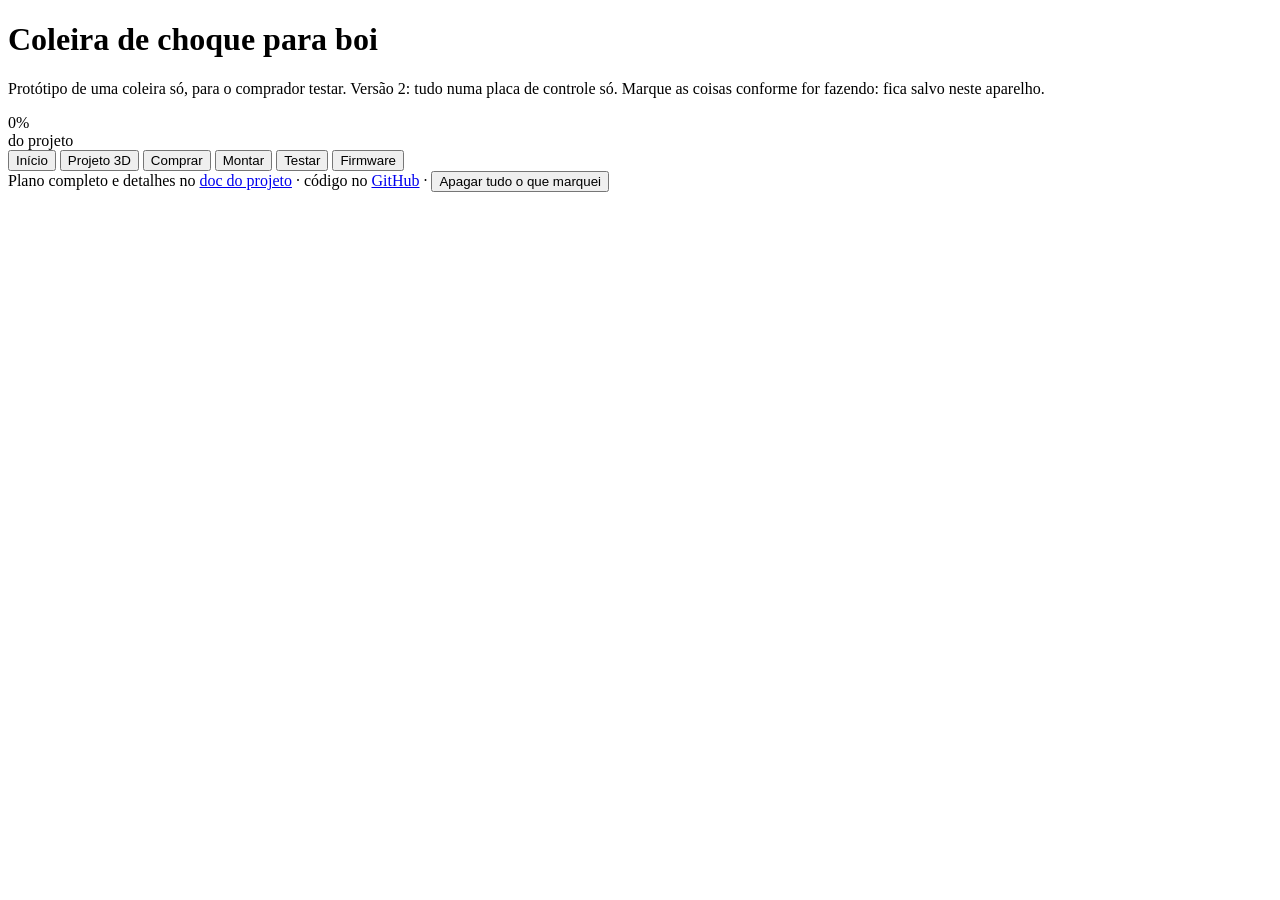
<file: site/src/pagina.html>
<!DOCTYPE html>
<html lang="pt-BR">
<head>
<meta charset="utf-8">
<meta name="viewport" content="width=device-width, initial-scale=1, viewport-fit=cover">
<title>Coleira de choque: o projeto</title>
<link rel="preconnect" href="https://fonts.googleapis.com">
<link rel="preconnect" href="https://fonts.gstatic.com" crossorigin>
<link href="https://fonts.googleapis.com/css2?family=IBM+Plex+Sans:wght@400;500;600;700&family=IBM+Plex+Mono:wght@400;500&display=swap" rel="stylesheet">
<style>
/*ESTILO*/
</style>
<script type="importmap">
{"imports":{"three":"https://cdn.jsdelivr.net/npm/three@0.160.0/build/three.module.js","three/addons/":"https://cdn.jsdelivr.net/npm/three@0.160.0/examples/jsm/"}}
</script>
</head>
<body>
<!-- Gerado por site/montar.py a partir de site/src. Não edite este arquivo: edite site/src e rode o script. -->
<header class="top">
  <div class="wrap">
    <h1>Coleira de choque para boi</h1>
    <p>Protótipo de uma coleira só, para o comprador testar. Versão 2: tudo numa placa de controle só. Marque as coisas conforme for fazendo: fica salvo neste aparelho.</p>
    <div class="toprog"><span id="topPct">0%</span><div class="bar"><i id="topBar" style="width:0"></i></div><span id="topLbl">do projeto</span></div>
  </div>
</header>

<nav class="tabs" aria-label="Seções">
  <div class="wrap" role="tablist">
    <button role="tab" data-tab="inicio" aria-selected="true">Início</button>
    <button role="tab" data-tab="projeto">Projeto 3D</button>
    <button role="tab" data-tab="comprar">Comprar <span class="cnt" id="cntBuy"></span></button>
    <button role="tab" data-tab="montar">Montar <span class="cnt" id="cntBuild"></span></button>
    <button role="tab" data-tab="testar">Testar <span class="cnt" id="cntTest"></span></button>
    <button role="tab" data-tab="firmware">Firmware <span class="cnt" id="cntFw"></span></button>
  </div>
</nav>

<main class="wrap">
<section class="tab on" id="t-inicio">
<!--SECAO:inicio-->
</section>

<section class="tab" id="t-projeto">
<div id="projeto">
<!--SECAO:projeto-->
</div>
</section>

<section class="tab" id="t-comprar">
<!--SECAO:comprar-->
</section>

<section class="tab" id="t-montar">
<!--SECAO:montar-->
</section>

<section class="tab" id="t-testar">
<!--SECAO:testar-->
</section>

<section class="tab" id="t-firmware">
<!--SECAO:firmware-->
</section>
</main>

<footer class="wrap">
  Plano completo e detalhes no <a href="https://claude.ai/artifact/VWSWbtT3iCA23SdHiCLQGa" target="_blank" rel="noopener">doc do projeto</a> · código no <a href="https://github.com/AugustoDonateli/Colar-de-Choque" target="_blank" rel="noopener">GitHub</a> ·
  <button id="resetBtn">Apagar tudo o que marquei</button>
</footer>

<script>
/*JS_SITE*/
</script>
<script type="module">
/*JS_3D*/
</script>
</body>
</html>
</file>
